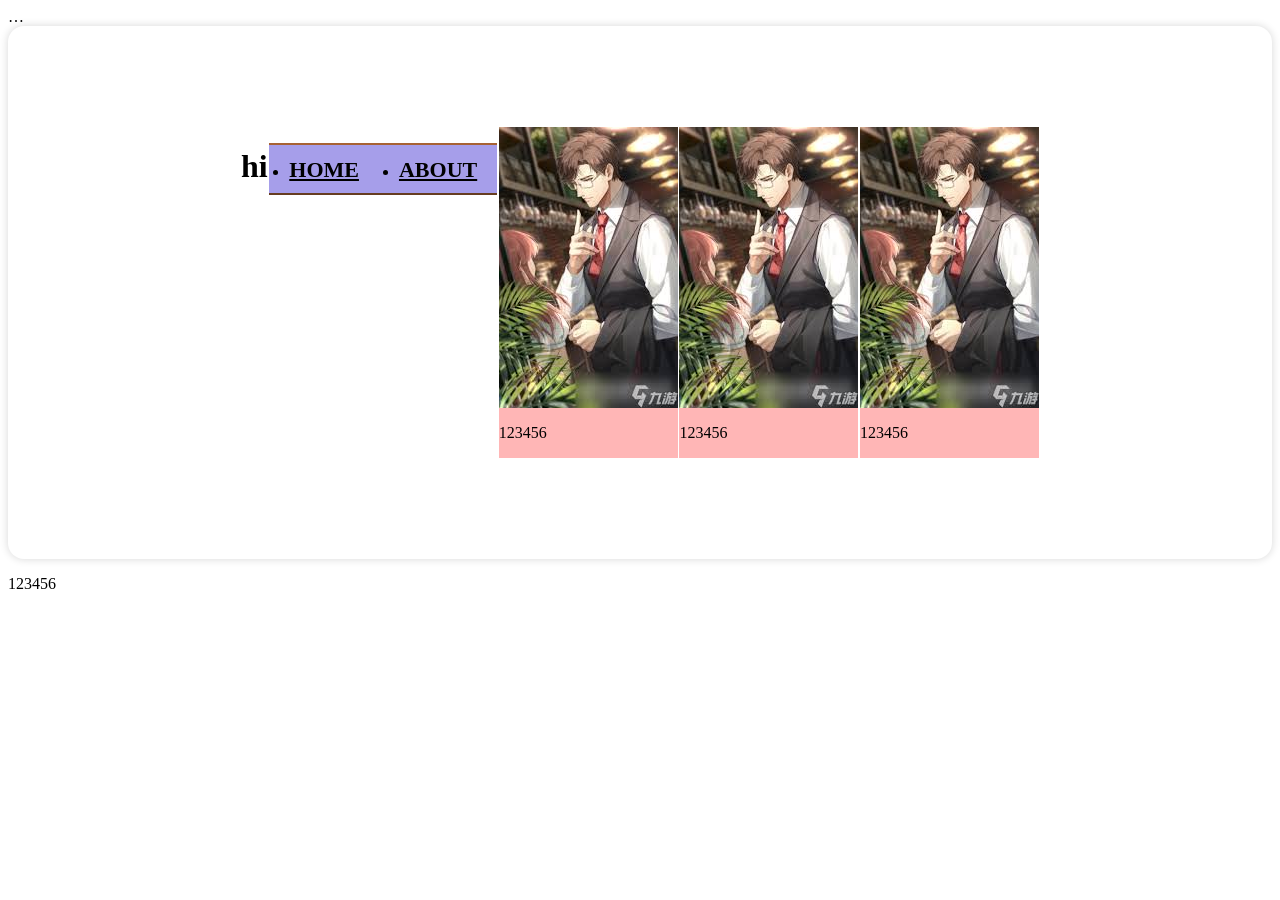
<file: index.html>
<style>
@import url('https://fonts.googleapis.com/css2?family=Liu+Jian+Mao+Cao&display=swap');
</style>

<!DOCTYPE html>
<html lang="zhan-tw">
<head>
    <meta charset="UTF-8">
    <title>Document</title>
    <link href="style.css" rel="stylesheet">

</head>
<html>
<body>
…
 	<script>
  	//JavaScript寫這裡
</script>
</body>
</html>
<body class="center">
<main>
  <div id="wrap">
  <h1 > hi  </h1>
  <header>
    <nav>
      <ul>
        <li><a href="#">HOME</a></li>
        <li><a href="#">ABOUT</a></li>
      </ul>
    </nav>
  </header>

  <div class="a"> 
      <img src="66.jfif" >
      <p >123456</p>
  </div>
  <div class="a"> 
      <img src="66.jfif" >
      <p >123456</p>
  </div>
  <div class="a"> 
      <img src="66.jfif" >
      <p >123456</p>
  </div>
</main>
</body>
<aside>

  <p>123456</p>
</aside>
</body>
</html>
</file>
<file: style.css>
#wrap{
	width: 798px;
	margin: 40px auto;
	padding: 40px 80px;
	border: #ffffff 1px solid;
	background-color: #ffffff;
}
.liu-jian-mao-cao-regular {
  font-family: "Liu Jian Mao Cao", cursive;
  font-weight: 400;
  font-style: normal;
}

header nav ul {
  display: flex;
  justify-content: center;
  border-top: 2px solid #a76234;
  border-bottom: 2px solid #663d21;
  background-color: rgba(43, 24, 206, 0.42);
  padding: 12px 0px 10px;
}
header nav ul li {
  margin: 0 20px;
}
header nav ul li a {
  font-size: 22px;
  font-weight: bold;
  color: #000000;
}
#wrap {
  
  display: flex;
  justify-content: space-between;
}

header nav ul li a:hover {
  text-decoration: underline double;
}
.a { background-color: #ffb6b6 }

main {
  flex-basis: 920px;
  background-color: #ffffff;
  border-radius: 16px;
  padding: 20px;
  box-shadow: 0px 0px 8px rgba(0,0,0,0.16);
}
aside {
  flex-basis: 284px;
}
</file>
